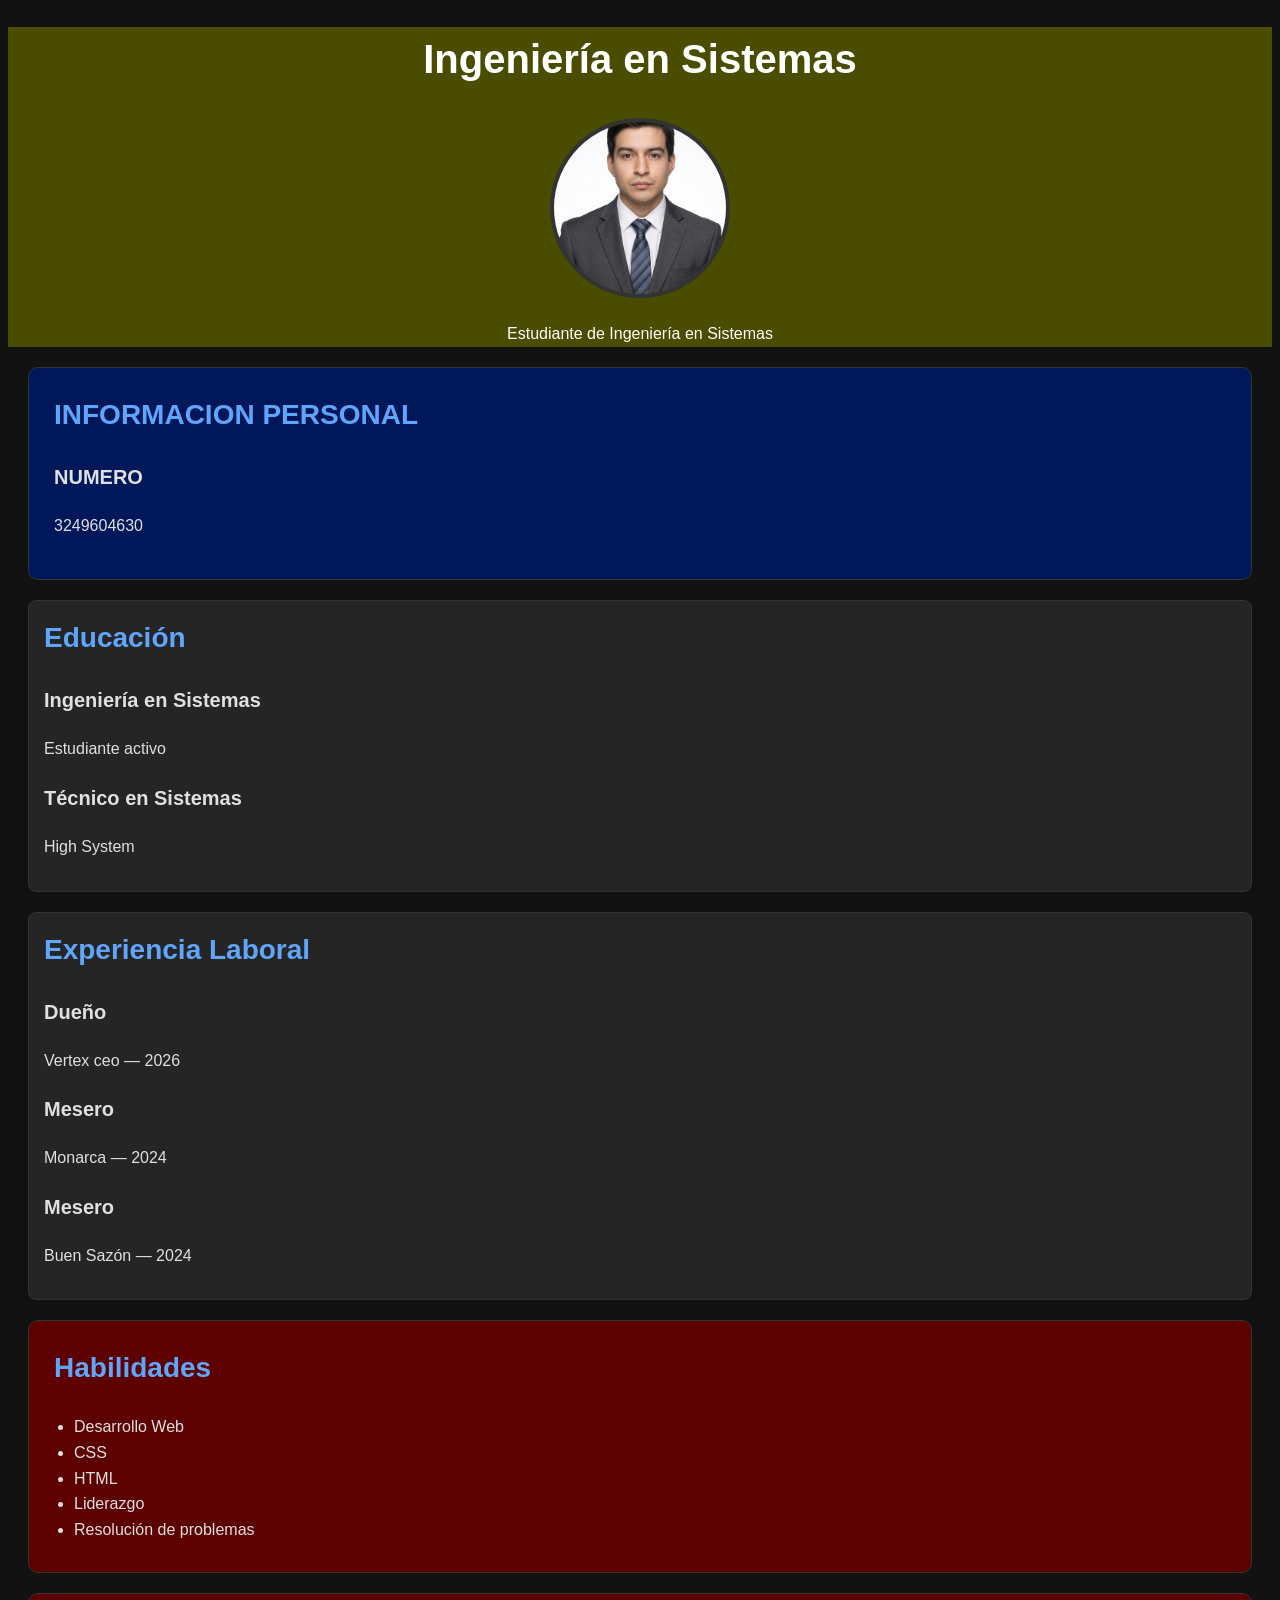
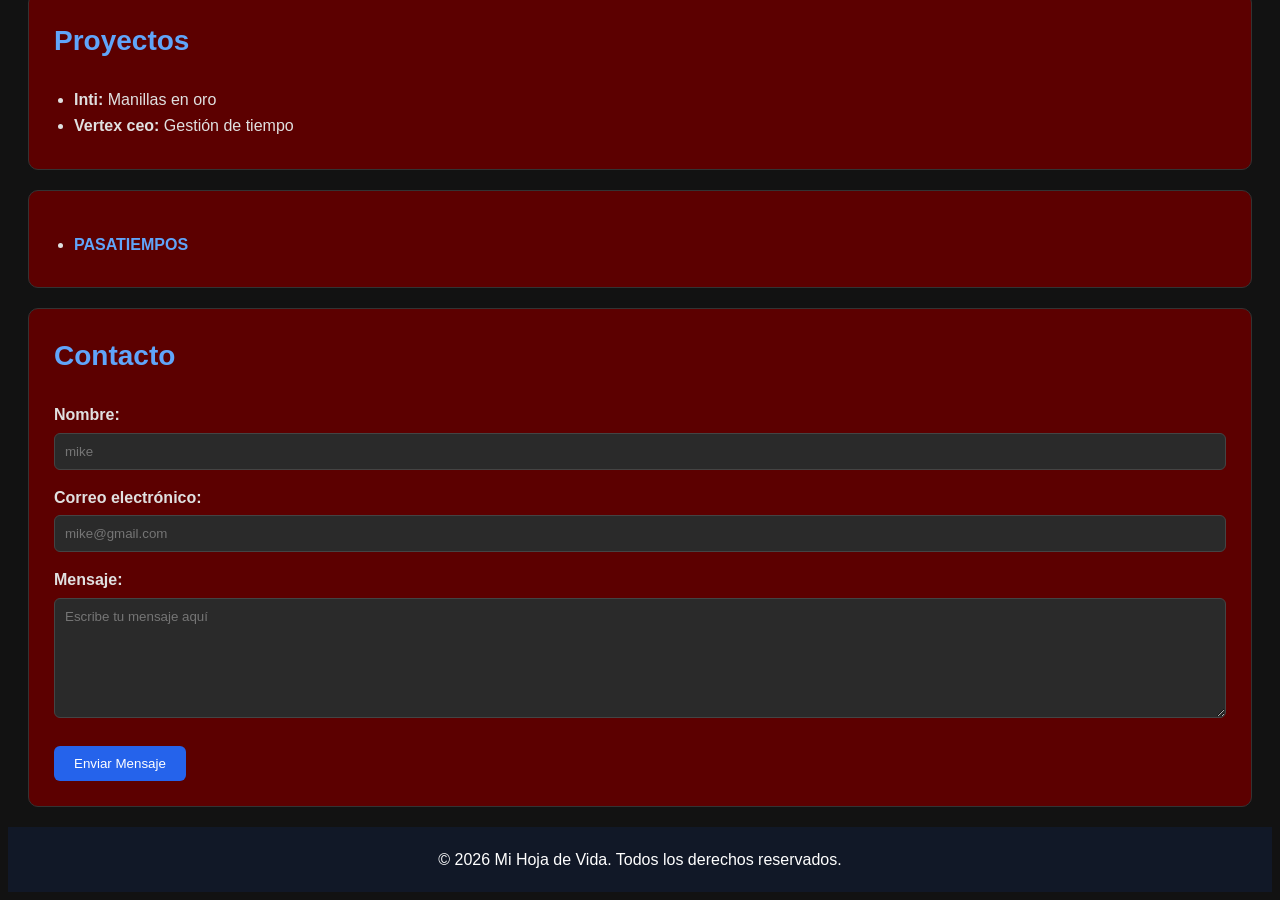
<file: index.html>
<!DOCTYPE html> 
<html lang="es"> 
<head> 
    <meta charset="UTF-8"> 
    <meta name="viewport" content="width=device-width, initial-scale=1.0"> 
    <title>Hoja de Vida - Estudiante de Ingeniería en Sistemas</title> 
    <link rel="stylesheet" href="/css/styles.css"> 
</head> 
<body> 
    <!-- Se le aplica el ID Perfil que tienes en el CSS -->
    <header id="Perfil"> 
        <h1>Ingeniería en Sistemas</h1> 
        <img src="/img/foto.jpg" alt="foto michael delgado" width="200"> 
        <p>Estudiante de Ingeniería en Sistemas</p> 
    </header> 
    
    <main> 
        <!-- Información Personal (Se agrega el ID Informacion) -->
        <section class="Seccion" id="Informacion">
            <h2>INFORMACION PERSONAL</h2>
            <article>
                <h3>NUMERO</h3>
                <p>3249604630</p>
            </article>
        </section>

        <!-- Educación (Se agrega la clase Educación) -->
        <section class="Seccion Educación"> 
            <h2>Educación</h2> 
            <article> 
                <h3>Ingeniería en Sistemas</h3> 
                <p>Estudiante activo</p> 
            </article> 
            <article> 
                <h3>Técnico en Sistemas</h3> 
                <p>High System</p> 
            </article> 
        </section> 

        <!-- Experiencia (Se agrega la clase experiencia y se mantiene el id expe por si lo usas en JS) -->
        <section class="Seccion experiencia" id="expe"> 
            <h2>Experiencia Laboral</h2> 
            <article> 
                <h3>Dueño</h3> 
                <p>Vertex ceo — <time datetime="2026">2026</time></p> 
            </article> 
            <article> 
                <h3>Mesero</h3> 
                <p>Monarca — <time datetime="2024">2024</time></p> 
            </article> 
            <article> 
                <h3>Mesero</h3> 
                <p>Buen Sazón — <time datetime="2024">2024</time></p> 
            </article> 
        </section> 
        
        <!-- Habilidades -->
        <section class="Seccion"> 
            <h2>Habilidades</h2> 
            <ul> 
                <li>Desarrollo Web</li> 
                <li>CSS</li> 
                <li>HTML</li> 
                <li>Liderazgo</li> 
                <li>Resolución de problemas</li> 
            </ul> 
        </section> 

        <!-- Proyectos (Se corrige y aplica la clase Proyectos) -->
        <section class="Seccion Proyectos"> 
            <h2>Proyectos</h2> 
            <ul> 
                <li><b>Inti:</b> Manillas en oro</li> 
                <li><b>Vertex ceo:</b> Gestión de tiempo</li> 
            </ul> 
        </section> 

        <!-- Pasatiempos -->
        <section class="Seccion"> 
            <ul>
                <li><a href="/pasatimepos.html"><b>PASATIEMPOS</b></a></li> 
            </ul>
        </section> 

        <!-- Formulario de Contacto (Se agrega el botón que tenías estilizado) -->
        <section class="Seccion">
            <h2>Contacto</h2>
            <form action="" method="post">
                <ul style="list-style: none; padding: 0;"> <!-- Quitamos los puntos de la lista del formulario -->
                    <li>
                        <label for="name">Nombre:</label>
                        <input type="text" id="name" name="user_name" placeholder="mike" />
                    </li>
                    <li>
                        <label for="mail">Correo electrónico:</label>
                        <input type="email" id="mail" name="user_mail" placeholder="mike@gmail.com" />
                    </li>
                    <li>
                        <label for="msg">Mensaje:</label>
                        <textarea id="msg" name="user_message" placeholder="Escribe tu mensaje aquí"></textarea>
                    </li>  
                </ul>
                <!-- Etiqueta button que faltaba -->
                <button type="submit">Enviar Mensaje</button>
            </form>
        </section>
    </main> 

    <!-- Footer (Faltaba en el HTML pero tenías CSS para él) -->
    <footer>
        <p>&copy; 2026 Mi Hoja de Vida. Todos los derechos reservados.</p>
    </footer>
</body> 
</html>
</file>
<file: css/styles.css>
body{
    background-color: #121212;
    color: #e0e0e0;
    font-family: Arial, sans-serif;
    line-height: 1.6;
}

*{
    box-sizing: border-box;
}

section{
    background-color: #1e1e1e;
    padding: 25px;
    margin: 20px;
    border: 1px solid #333;
    border-radius: 10px;
}

.Seccion h2{
    margin-top: 0;
}
 
h1{
  color: #ffffff;
  font-size: 40px;
}

h2{
    color: #60a5fa;
    font-size: 28px;
}

h3{
   font-size: 20px;
}

.Seccion{
    background-color: #5c0000;
}

#Perfil{
    background-color: #4a4d00;
}

#Informacion{
    background-color: #00175a;
}

p{
    line-height: 1.6;
}

header{
    background-color: #000000;
    color: white;
    text-align: center;
}

header h1{
    color: white;
}

header h2{
    color: white;
}

header img{
    width: 180px;
    height: 180px;
    border-radius: 50%;
    object-fit: cover;
    border: 4px solid #333;
}

a{
    color: #60a5fa;
    text-decoration: none;
}

a:hover{
    text-decoration: underline;
}

ul{
    padding-left: 20px;
    margin-bottom: 5px;
}

form {
    margin-top: 20px;
}

label {
    display: block;
    margin-bottom: 5px;
    font-weight: bold;
}

input,
textarea {
    width: 100%;
    padding: 10px;
    margin-bottom: 15px;
    border: 1px solid #444;
    border-radius: 6px;
    font-family: inherit;
    background-color: #2a2a2a;
    color: #ffffff;
}

textarea {
    min-height: 120px;
    resize: vertical;
}

button {
    background-color: #2563eb;
    color: white;
    border: none;
    padding: 10px 20px;
    border-radius: 6px;
    cursor: pointer;
}

table {
    width: 100%;
    border-collapse: collapse;
}

th,td {
    border: 1px solid #444;
    padding: 10px;
    text-align: left;
}

th {
    background-color: #1f2037;
    color: white;
}

.Pyroectos{
    background-color: #252525;
    padding: 15px;
    margin-bottom: 15px;
    border: 1px solid #333;
    border-radius: 8px;
}

.experiencia{
    background-color: #252525;
    padding: 15px;
    margin-bottom: 15px;
    border: 1px solid #333;
    border-radius: 8px;
}

.Educación{
    background-color: #252525;
    padding: 15px;
    margin-bottom: 15px;
    border: 1px solid #333;
    border-radius: 8px;
}

footer {
    background-color: #111827;
    color: white;
    text-align: center;
    padding: 20px;
}

footer p {
    margin: 0;
}
</file>
